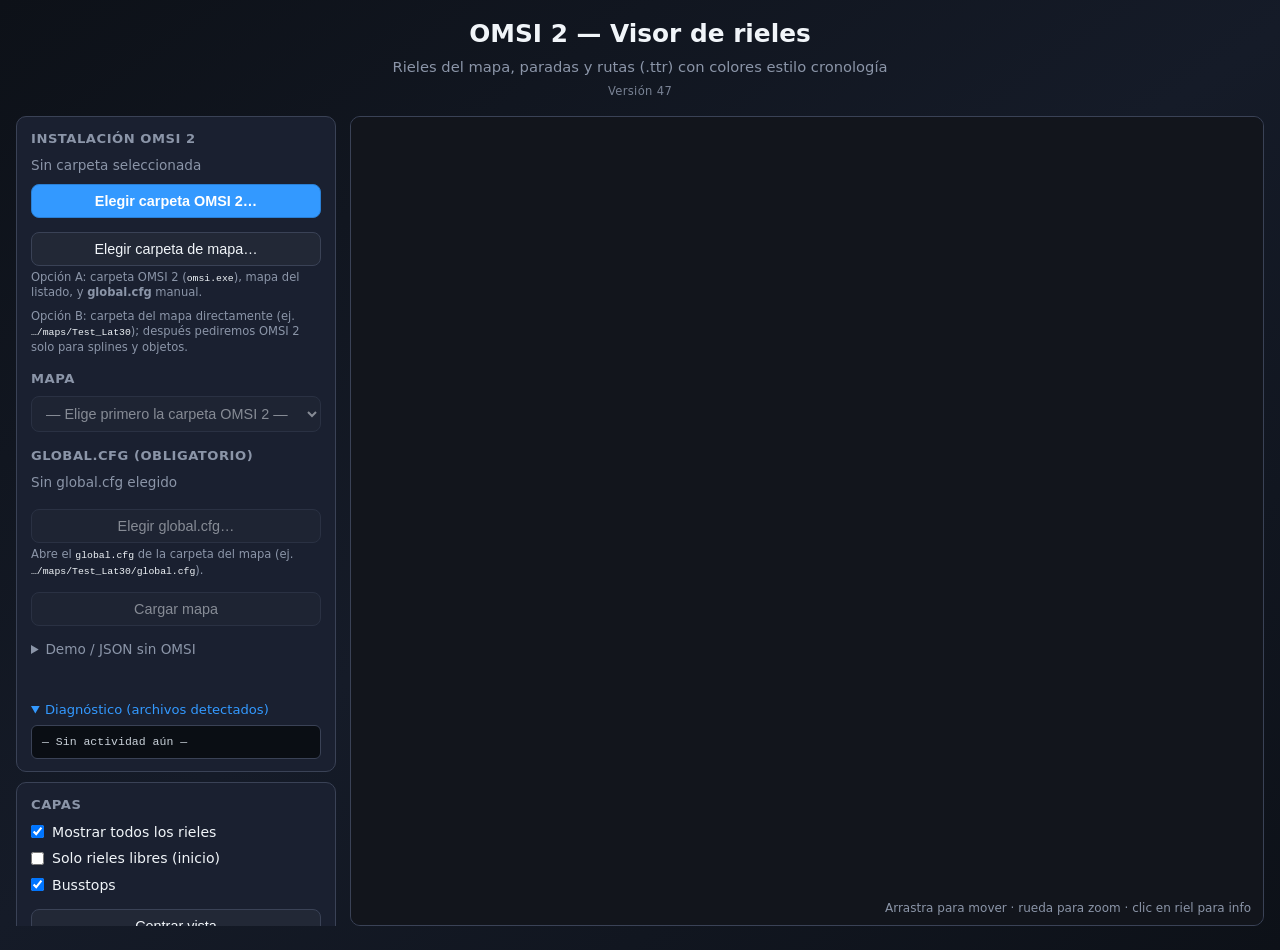
<file: docs/index.html>
<!DOCTYPE html>
<html lang="es">
<head>
  <meta charset="UTF-8" />
  <meta name="viewport" content="width=device-width, initial-scale=1.0" />
  <title>OMSI 2 — Visor de rieles y rutas</title>
  <meta name="description" content="Visualiza rieles, busstops y rutas TTData de mapas OMSI 2." />
  <link rel="stylesheet" href="css/style.css" />
</head>
<body>
  <div class="app">
    <header>
      <h1>OMSI 2 — Visor de rieles</h1>
      <p>Rieles del mapa, paradas y rutas (.ttr) con colores estilo cronología</p>
      <p class="app-version" id="appVersion" aria-label="Versión del visor"></p>
    </header>

    <div class="layout">
      <aside class="sidebar">
        <section class="panel">
          <h2>Instalación OMSI 2</h2>
          <p id="omsiPathLabel" class="omsi-path muted">Sin carpeta seleccionada</p>
          <button type="button" id="pickOmsiBtn" class="btn-primary">Elegir carpeta OMSI 2…</button>
          <button type="button" id="pickMapFolderBtn" class="btn-secondary btn-spaced">Elegir carpeta de mapa…</button>
          <p class="hint-small">Opción A: carpeta OMSI 2 (<code>omsi.exe</code>), mapa del listado, y <strong>global.cfg</strong> manual.</p>
          <p class="hint-small">Opción B: carpeta del mapa directamente (ej. <code>…/maps/Test_Lat30</code>); después pediremos OMSI 2 solo para splines y objetos.</p>

          <h2 class="panel-sub">Mapa</h2>
          <select id="omsiMapSelect" disabled aria-label="Mapa OMSI">
            <option value="">— Elige primero la carpeta OMSI 2 —</option>
          </select>

          <h2 class="panel-sub">global.cfg (obligatorio)</h2>
          <p id="globalCfgLabel" class="omsi-path muted">Sin global.cfg elegido</p>
          <button type="button" id="pickGlobalCfgBtn" class="btn-secondary" disabled>Elegir global.cfg…</button>
          <p class="hint-small">Abre el <code>global.cfg</code> de la carpeta del mapa (ej. <code>…/maps/Test_Lat30/global.cfg</code>).</p>

          <button type="button" id="loadOmsiMapBtn" class="btn-secondary btn-spaced" disabled>Cargar mapa</button>

          <details class="demo-fallback">
            <summary>Demo / JSON sin OMSI</summary>
            <select id="mapSelect" aria-label="Mapa precargado"></select>
            <label class="file-upload secondary">
              <span>Subir JSON exportado</span>
              <input type="file" id="fileInput" accept=".json,application/json" />
            </label>
          </details>

          <p id="progress" class="progress"></p>
          <p id="stats" class="stats"></p>

          <details id="debugPanel" class="debug-panel">
            <summary>Diagnóstico (archivos detectados)</summary>
            <pre id="debugLog" class="debug-log">— Sin actividad aún —</pre>
          </details>
        </section>

        <section class="panel">
          <h2>Capas</h2>
          <label class="check"><input type="checkbox" id="showAllRails" checked /> Mostrar todos los rieles</label>
          <label class="check"><input type="checkbox" id="showFreeOnly" /> Solo rieles libres (inicio)</label>
          <label class="check"><input type="checkbox" id="showBusstops" checked /> Busstops</label>
          <button type="button" id="resetView" class="btn-secondary">Centrar vista</button>
        </section>

        <section class="panel">
          <h2>Rutas (.ttr)</h2>
          <div id="routeList" class="route-list"></div>
        </section>

        <section class="panel">
          <h2>Leyenda</h2>
          <div id="legend" class="legend"></div>
        </section>

        <section class="panel info">
          <h2>Detalle</h2>
          <div id="infoPanel"><em>Clic en un riel para ver detalles</em></div>
        </section>
      </aside>

      <main class="map-wrap">
        <canvas id="mapCanvas" aria-label="Mapa de rieles"></canvas>
        <p class="hint">Arrastra para mover · rueda para zoom · clic en riel para info</p>
      </main>
    </div>
  </div>

  <script type="module" src="js/viewer.js?v=47"></script>
</body>
</html>
</file>
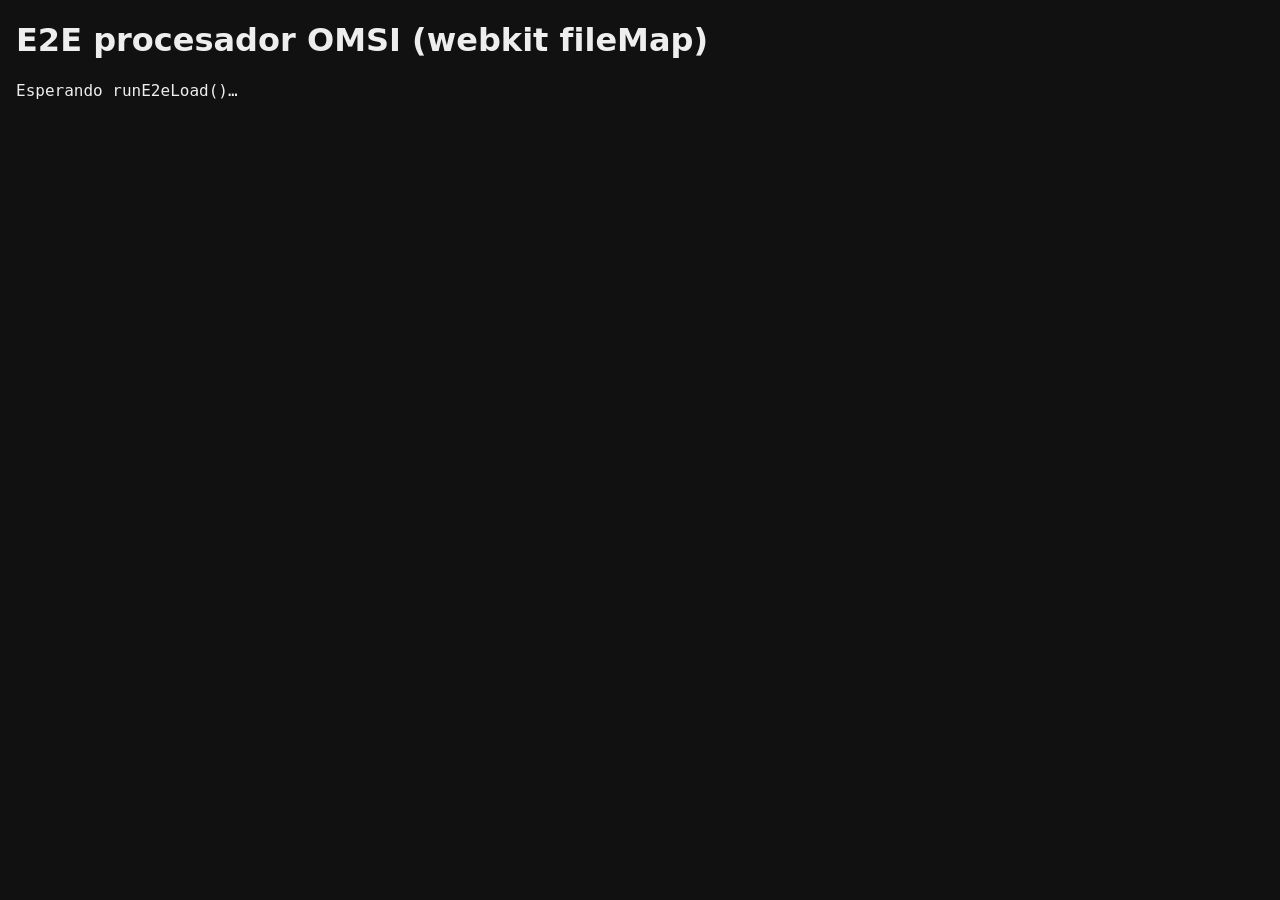
<file: docs/e2e.html>
<!DOCTYPE html>
<html lang="es">
<head>
  <meta charset="UTF-8" />
  <title>E2E — procesador mapa OMSI</title>
  <style>
    body { font-family: system-ui, sans-serif; margin: 16px; background: #111; color: #eee; }
    #status { margin-top: 12px; font-family: Consolas, monospace; white-space: pre-wrap; }
    .fail { color: #f88; }
    .ok { color: #8f8; }
  </style>
</head>
<body>
  <h1>E2E procesador OMSI (webkit fileMap)</h1>
  <p id="status">Esperando runE2eLoad()…</p>
  <script type="module">
    import {
      loadMapLazy,
      validateOmsiInstall,
      listMapCatalog,
      processMapFolder,
    } from "./js/map_processor.js?v=47";

    const statusEl = document.getElementById("status");

    function setStatus(msg, ok = null) {
      statusEl.textContent = msg;
      statusEl.className = ok === true ? "ok" : ok === false ? "fail" : "";
    }

    async function buildFileMapFromManifest(manifestUrl) {
      const manifest = await fetch(manifestUrl).then((r) => {
        if (!r.ok) throw new Error(`Manifest HTTP ${r.status}: ${manifestUrl}`);
        return r.json();
      });
      const base = manifestUrl.replace(/\/[^/]+$/, "/");
      const fileMap = new Map();
      for (const rel of manifest.files) {
        const url = `${base}fixture/${rel}`;
        const res = await fetch(url);
        if (!res.ok) throw new Error(`Falta en fixture: ${rel} (${res.status})`);
        const blob = await res.blob();
        const name = rel.split("/").pop();
        fileMap.set(rel.replace(/\\/g, "/"), new File([blob], name, { type: blob.type || "application/octet-stream" }));
      }
      return { manifest, fileMap };
    }

    window.runE2eLoad = async (manifestUrl = "./e2e/manifest.json") => {
      setStatus("Cargando manifest y archivos…");
      const { manifest, fileMap } = await buildFileMapFromManifest(manifestUrl);
      const mapDir = manifest.mapDir || "maps/Test_Lat30";

      setStatus(`fileMap: ${fileMap.size} archivos\nValidando instalación…`);
      validateOmsiInstall(fileMap);

      const globals = [...fileMap.keys()].filter((k) => /global\.cfg$/i.test(k));
      const rootTiles = [...fileMap.keys()].filter(
        (k) => new RegExp(`^${mapDir.replace(/[.*+?^${}()|[\]\\]/g, "\\$&")}/tile_-?\\d+_-?\\d+\\.map$`, "i").test(k),
      );
      if (!globals.length) throw new Error("E2E: sin global.cfg en fileMap");
      if (!rootTiles.length) throw new Error(`E2E: sin tiles en raíz de ${mapDir}`);

      setStatus(`global.cfg OK, tiles raíz: ${rootTiles.length}\nListando mapas…`);
      const catalog = await listMapCatalog(fileMap);
      if (!catalog.length) throw new Error("E2E: listMapCatalog vacío");

      setStatus(`Catálogo: ${catalog.length} mapa(s)\nProcesando ${mapDir}…`);
      const omsiRoot = { mode: "webkit", label: manifest.omsiLabel || "E2E", fileMap };
      const globalKey = globals.find((k) => k.toLowerCase().startsWith(`${mapDir.toLowerCase()}/`)) || globals[0];
      const globalCfgFile = fileMap.get(globalKey);
      const json = await loadMapLazy(omsiRoot, mapDir, (m) => {
        statusEl.textContent = `${statusEl.textContent.split("\n").slice(0, 3).join("\n")}\n${m}`;
      }, { globalCfgFile });

      const rails = json.rails?.length ?? 0;
      const free = json.rails?.filter((r) => r.freeStart).length ?? 0;
      const busstops = json.busstops?.length ?? 0;
      const routes = json.routes?.length ?? 0;

      const result = {
        ok: rails >= 50,
        mapDir,
        mapName: json.mapName,
        rails,
        free,
        busstops,
        routes,
        fileMapSize: fileMap.size,
        rootTiles: rootTiles.length,
        globals: globals.length,
        catalog: catalog.map((c) => c.dir),
      };

      setStatus(
        `OK procesador webkit\n` +
          `Mapa: ${result.mapName}\n` +
          `Rieles: ${rails} (${free} libres)\n` +
          `Paradas: ${busstops}, rutas: ${routes}\n` +
          `fileMap: ${fileMap.size}, tiles raíz: ${rootTiles.length}`,
        result.ok,
      );
      return result;
    };

    window.runE2eResolveOnly = async (manifestUrl = "./e2e/manifest.json") => {
      const { manifest, fileMap } = await buildFileMapFromManifest(manifestUrl);
      const mapDir = manifest.mapDir || "maps/Test_Lat30";
      await processMapFolder(fileMap, mapDir, () => {});
      return { ok: true };
    };

    const params = new URLSearchParams(location.search);
    if (params.get("autorun") === "1") {
      runE2eLoad().catch((err) => {
        setStatus(`ERROR: ${err.message}\n${err.stack || ""}`, false);
        window.__e2eError = err.message;
      });
    }
  </script>
</body>
</html>
</file>
<file: docs/css/style.css>
*, *::before, *::after { box-sizing: border-box; margin: 0; padding: 0; }

:root {
  --bg: #0d1118;
  --surface: #1a2030;
  --surface2: #222836;
  --border: #3a4256;
  --text: #f1f5f9;
  --muted: #8b95a8;
  --accent: #3399ff;
}

body {
  min-height: 100vh;
  font-family: "Segoe UI", system-ui, -apple-system, sans-serif;
  background: linear-gradient(145deg, #0d1118 0%, #151b28 50%, #0d1118 100%);
  color: var(--text);
  line-height: 1.45;
}

.app {
  max-width: 1400px;
  margin: 0 auto;
  padding: 16px 16px 24px;
}

header {
  text-align: center;
  margin-bottom: 16px;
}

header h1 {
  font-size: clamp(1.2rem, 3vw, 1.55rem);
  margin-bottom: 4px;
}

header p {
  color: var(--muted);
  font-size: 0.92rem;
}

.app-version {
  font-size: 0.72rem;
  color: var(--muted);
  opacity: 0.85;
  margin-top: 6px;
  letter-spacing: 0.03em;
}

.layout {
  display: grid;
  grid-template-columns: minmax(260px, 320px) 1fr;
  gap: 14px;
  min-height: calc(100vh - 100px);
}

.sidebar {
  display: flex;
  flex-direction: column;
  gap: 10px;
  max-height: calc(100vh - 90px);
  overflow-y: auto;
}

.panel {
  background: var(--surface);
  border: 1px solid var(--border);
  border-radius: 10px;
  padding: 12px 14px;
}

.panel h2 {
  font-size: 0.82rem;
  text-transform: uppercase;
  letter-spacing: 0.04em;
  color: var(--muted);
  margin-bottom: 8px;
}

select, .btn-secondary, .btn-primary {
  width: 100%;
  padding: 8px 10px;
  border-radius: 8px;
  border: 1px solid var(--border);
  background: var(--surface2);
  color: var(--text);
  font-size: 0.9rem;
}

.btn-primary {
  background: var(--accent);
  border-color: #2a7fd4;
  color: #fff;
  cursor: pointer;
  font-weight: 600;
  margin-bottom: 8px;
}

.btn-primary:hover {
  filter: brightness(1.08);
}

.btn-primary:disabled,
.btn-secondary:disabled,
select:disabled {
  opacity: 0.5;
  cursor: not-allowed;
}

.btn-secondary {
  margin-top: 8px;
  cursor: pointer;
}

.btn-spaced {
  margin-top: 6px;
}

.panel-sub {
  font-size: 0.82rem;
  text-transform: uppercase;
  letter-spacing: 0.04em;
  color: var(--muted);
  margin: 14px 0 8px;
}

.omsi-path {
  font-size: 0.82rem;
  margin-bottom: 8px;
  word-break: break-all;
}

.demo-fallback {
  margin-top: 14px;
  font-size: 0.85rem;
  color: var(--muted);
}

.demo-fallback summary {
  cursor: pointer;
  margin-bottom: 8px;
}

.demo-fallback select,
.demo-fallback .file-upload {
  margin-top: 8px;
}

.debug-panel {
  margin-top: 12px;
  font-size: 0.82rem;
  color: var(--muted);
}

.debug-panel summary {
  cursor: pointer;
  margin-bottom: 6px;
  color: var(--accent);
}

.debug-log {
  margin: 0;
  padding: 8px 10px;
  max-height: 280px;
  overflow: auto;
  background: #0a0e14;
  border: 1px solid var(--border);
  border-radius: 6px;
  font-family: Consolas, "Cascadia Mono", monospace;
  font-size: 0.72rem;
  line-height: 1.4;
  color: #c9d1d9;
  white-space: pre-wrap;
  word-break: break-all;
}

.btn-secondary:hover {
  border-color: var(--accent);
}

.file-upload {
  display: block;
  margin-top: 8px;
  padding: 8px 10px;
  border: 1px dashed var(--border);
  border-radius: 8px;
  text-align: center;
  cursor: pointer;
  font-size: 0.85rem;
  color: var(--muted);
}

.file-upload input {
  display: none;
}

.stats {
  margin-top: 8px;
  font-size: 0.78rem;
  color: var(--muted);
}

.progress {
  margin-top: 6px;
  font-size: 0.78rem;
  color: var(--accent);
  min-height: 1.1em;
}

.hint-small {
  font-size: 0.72rem;
  color: var(--muted);
  margin: 4px 0 8px;
  line-height: 1.35;
}

.hint-small code {
  font-size: 0.85em;
  color: var(--text);
}

.local-map-select {
  margin-top: 6px;
}

.file-upload.secondary {
  margin-top: 10px;
  border-style: solid;
  border-color: var(--border);
}

.check {
  display: flex;
  align-items: center;
  gap: 8px;
  font-size: 0.88rem;
  margin-bottom: 6px;
  cursor: pointer;
}

.route-list {
  max-height: 220px;
  overflow-y: auto;
  display: flex;
  flex-direction: column;
  gap: 4px;
}

.route-item {
  display: grid;
  grid-template-columns: auto auto 1fr auto;
  align-items: center;
  gap: 6px;
  padding: 4px 2px;
  font-size: 0.82rem;
  cursor: pointer;
}

.route-item-wrap {
  display: flex;
  flex-direction: column;
  gap: 2px;
}

.route-skip-detail {
  font-size: 0.7rem;
  color: #d4b44a;
  padding: 0 2px 4px 28px;
  line-height: 1.35;
}

.swatch {
  width: 14px;
  height: 14px;
  border-radius: 3px;
  border: 1px solid rgba(255,255,255,0.25);
}

.route-label {
  overflow: hidden;
  text-overflow: ellipsis;
  white-space: nowrap;
}

.route-meta {
  color: var(--muted);
  font-size: 0.75rem;
}

.legend {
  display: flex;
  flex-direction: column;
  gap: 4px;
  font-size: 0.78rem;
}

.legend span {
  display: flex;
  align-items: center;
  gap: 6px;
}

.legend i {
  display: inline-block;
  width: 18px;
  height: 4px;
  border-radius: 2px;
  font-style: normal;
}

.info {
  font-size: 0.85rem;
  line-height: 1.5;
}

.map-wrap {
  position: relative;
  background: var(--surface);
  border: 1px solid var(--border);
  border-radius: 10px;
  overflow: hidden;
  min-height: 480px;
}

#mapCanvas {
  display: block;
  width: 100%;
  height: calc(100vh - 120px);
  min-height: 480px;
  cursor: grab;
}

#mapCanvas:active {
  cursor: grabbing;
}

.hint {
  position: absolute;
  bottom: 8px;
  right: 12px;
  font-size: 0.75rem;
  color: var(--muted);
  pointer-events: none;
}

.muted {
  color: var(--muted);
  font-size: 0.85rem;
}

@media (max-width: 900px) {
  .layout {
    grid-template-columns: 1fr;
  }

  .sidebar {
    max-height: none;
  }

  #mapCanvas {
    height: 55vh;
  }
}
</file>
